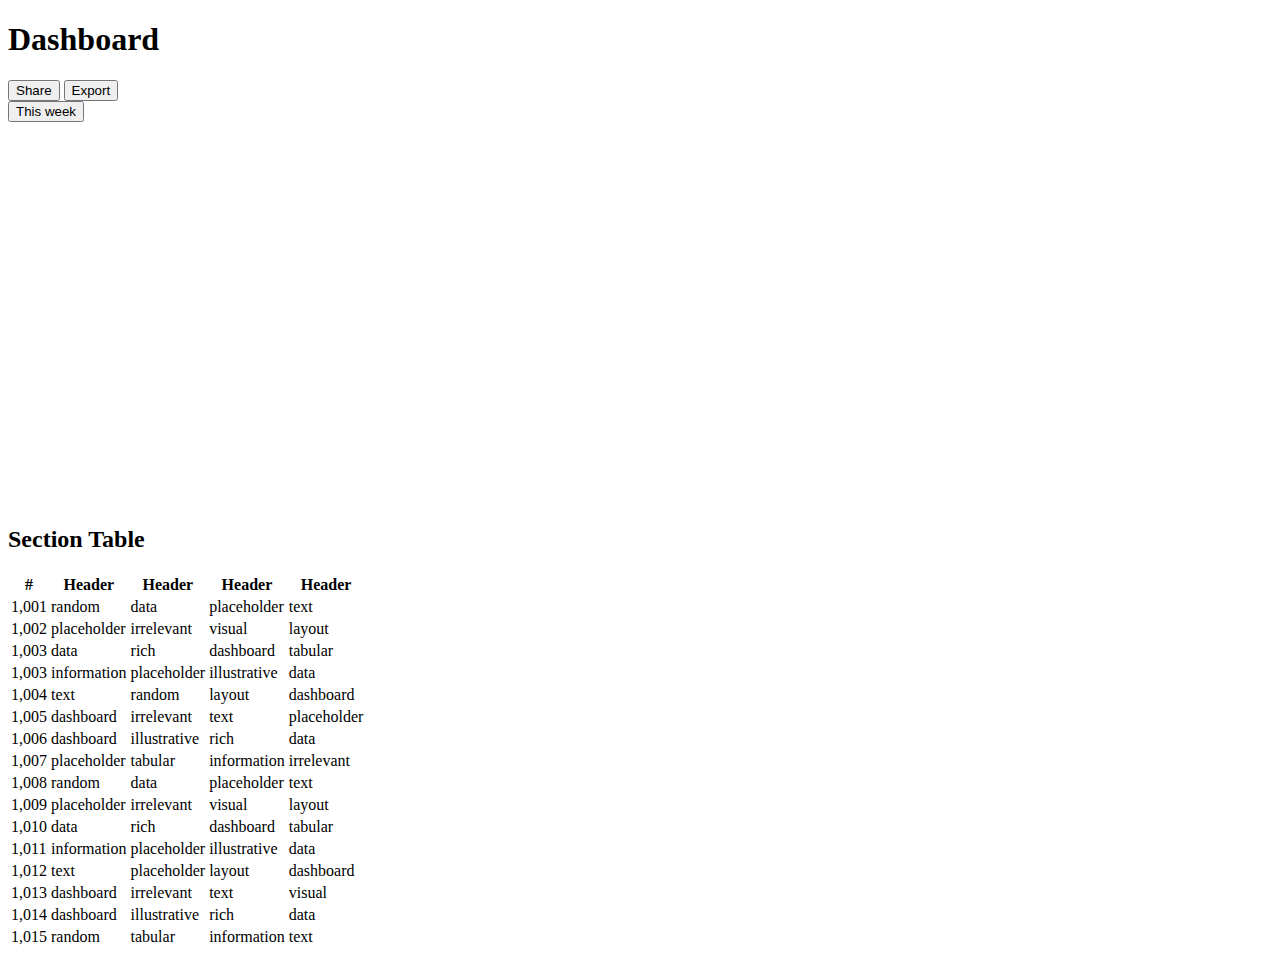
<file: index.html>
<!doctype html>
<html xmlns:th="http://www.thymeleaf.org"
      xmlns:layout="http://www.ultraq.net.nz/web/thymeleaf/layout"
      layout:decorate="layout"
      lang="en">
<head>
    <title>Dashboard</title>
    <link rel="stylesheet" th:href="@{/bootstrap/css/bootstrap.min.css}"/>
    <link rel="stylesheet" th:href="@{/bootstrap/css/dashboard.css}"/>
</head>
<body>
<section layout:fragment="header">
    <div class="col-md-9 ms-sm-auto col-lg-10 px-md-4">
        <div class="d-flex justify-content-between flex-wrap flex-md-nowrap align-items-center pt-3 pb-2 mb-3 border-bottom">
            <h1 class="h2">Dashboard</h1>
            <div class="btn-toolbar mb-2 mb-md-0">
                <div class="btn-group me-2">
                    <button type="button" class="btn btn-sm btn-outline-secondary">Share</button>
                    <button type="button" class="btn btn-sm btn-outline-secondary">Export</button>
                </div>
                <button type="button" class="btn btn-sm btn-outline-secondary dropdown-toggle">
                    <span data-feather="calendar" class="align-text-bottom"></span>
                    This week
                </button>
            </div>
        </div>
    </div>
</section>
<div layout:fragment="content">
    <div class="col-md-9 ms-sm-auto col-lg-10 px-md-4">
        <div>
        <canvas class="my-4 w-100" id="myChart" width="200" height="380"></canvas>
        </div>
        <h2>Section Table</h2>
        <div class="table-responsive">
            <table class="table table-striped table-sm">
                <thead>
                <tr>
                    <th scope="col">#</th>
                    <th scope="col">Header</th>
                    <th scope="col">Header</th>
                    <th scope="col">Header</th>
                    <th scope="col">Header</th>
                </tr>
                </thead>
                <tbody>
                <tr>
                    <td>1,001</td>
                    <td>random</td>
                    <td>data</td>
                    <td>placeholder</td>
                    <td>text</td>
                </tr>
                <tr>
                    <td>1,002</td>
                    <td>placeholder</td>
                    <td>irrelevant</td>
                    <td>visual</td>
                    <td>layout</td>
                </tr>
                <tr>
                    <td>1,003</td>
                    <td>data</td>
                    <td>rich</td>
                    <td>dashboard</td>
                    <td>tabular</td>
                </tr>
                <tr>
                    <td>1,003</td>
                    <td>information</td>
                    <td>placeholder</td>
                    <td>illustrative</td>
                    <td>data</td>
                </tr>
                <tr>
                    <td>1,004</td>
                    <td>text</td>
                    <td>random</td>
                    <td>layout</td>
                    <td>dashboard</td>
                </tr>
                <tr>
                    <td>1,005</td>
                    <td>dashboard</td>
                    <td>irrelevant</td>
                    <td>text</td>
                    <td>placeholder</td>
                </tr>
                <tr>
                    <td>1,006</td>
                    <td>dashboard</td>
                    <td>illustrative</td>
                    <td>rich</td>
                    <td>data</td>
                </tr>
                <tr>
                    <td>1,007</td>
                    <td>placeholder</td>
                    <td>tabular</td>
                    <td>information</td>
                    <td>irrelevant</td>
                </tr>
                <tr>
                    <td>1,008</td>
                    <td>random</td>
                    <td>data</td>
                    <td>placeholder</td>
                    <td>text</td>
                </tr>
                <tr>
                    <td>1,009</td>
                    <td>placeholder</td>
                    <td>irrelevant</td>
                    <td>visual</td>
                    <td>layout</td>
                </tr>
                <tr>
                    <td>1,010</td>
                    <td>data</td>
                    <td>rich</td>
                    <td>dashboard</td>
                    <td>tabular</td>
                </tr>
                <tr>
                    <td>1,011</td>
                    <td>information</td>
                    <td>placeholder</td>
                    <td>illustrative</td>
                    <td>data</td>
                </tr>
                <tr>
                    <td>1,012</td>
                    <td>text</td>
                    <td>placeholder</td>
                    <td>layout</td>
                    <td>dashboard</td>
                </tr>
                <tr>
                    <td>1,013</td>
                    <td>dashboard</td>
                    <td>irrelevant</td>
                    <td>text</td>
                    <td>visual</td>
                </tr>
                <tr>
                    <td>1,014</td>
                    <td>dashboard</td>
                    <td>illustrative</td>
                    <td>rich</td>
                    <td>data</td>
                </tr>
                <tr>
                    <td>1,015</td>
                    <td>random</td>
                    <td>tabular</td>
                    <td>information</td>
                    <td>text</td>
                </tr>
                </tbody>
            </table>
        </div>
    </div>
</div>
<!--<th:block layout:fragment="script">-->
<script th:src="@{/bootstrap/js/bootstrap.bundle.min.js}"/>
<script th:src="@{/bootstrap/js/feather.min.js}"></script>
<script th:src="@{/bootstrap/js/Chart.min.js}"></script>
<script th:src="@{/bootstrap/js/dashboard.js}"/>
<!--</th:block>-->

</body>
</html>
</file>
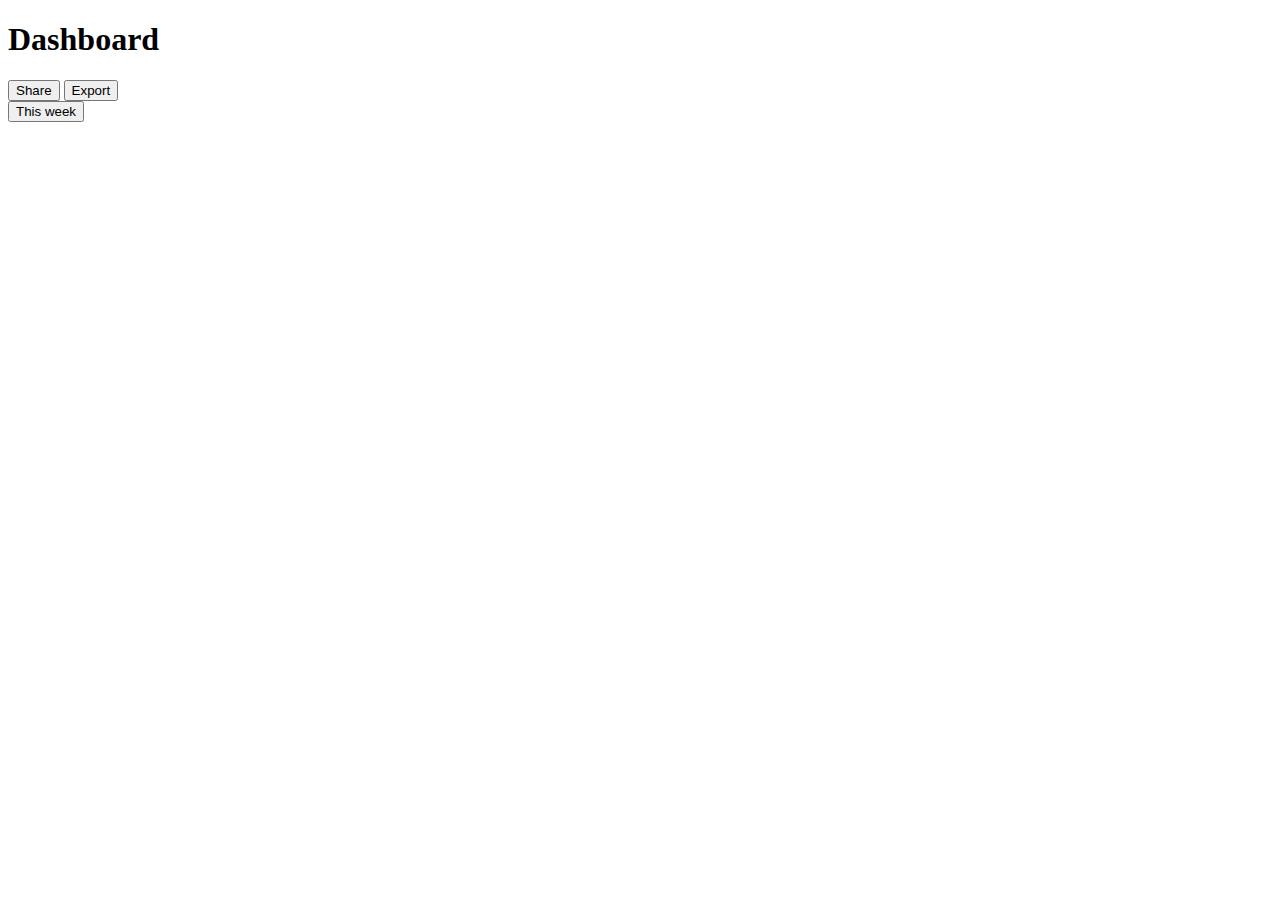
<file: src/main/resources/templates/dashboard/index.html>
<!doctype html>
<html xmlns="http://www.w3.org/1999/xhtml"
      xmlns:layout="http://www.ultraq.net.nz/web/thymeleaf/layout"
      layout:decorate="layout" lang="en"> <!-- this index will decorate layout page -->
<head></head>
<div layout:fragment="content">
        <div class="d-flex justify-content-between flex-wrap flex-md-nowrap align-items-center pt-3 pb-2 mb-3 border-bottom">
            <h1 class="h2">Dashboard</h1>
            <div class="btn-toolbar mb-2 mb-md-0">
                <div class="btn-group me-2">
                    <button type="button" class="btn btn-sm btn-outline-secondary">Share</button>
                    <button type="button" class="btn btn-sm btn-outline-secondary">Export</button>
                </div>
                <button type="button" class="btn btn-sm btn-outline-secondary dropdown-toggle">
                    <span data-feather="calendar" class="align-text-bottom"></span>
                    This week
                </button>
            </div>
        </div>
<!--        <canvas class="my-4 w-100" id="myChart" width="900" height="380"></canvas>-->

</div>
</html>
</file>
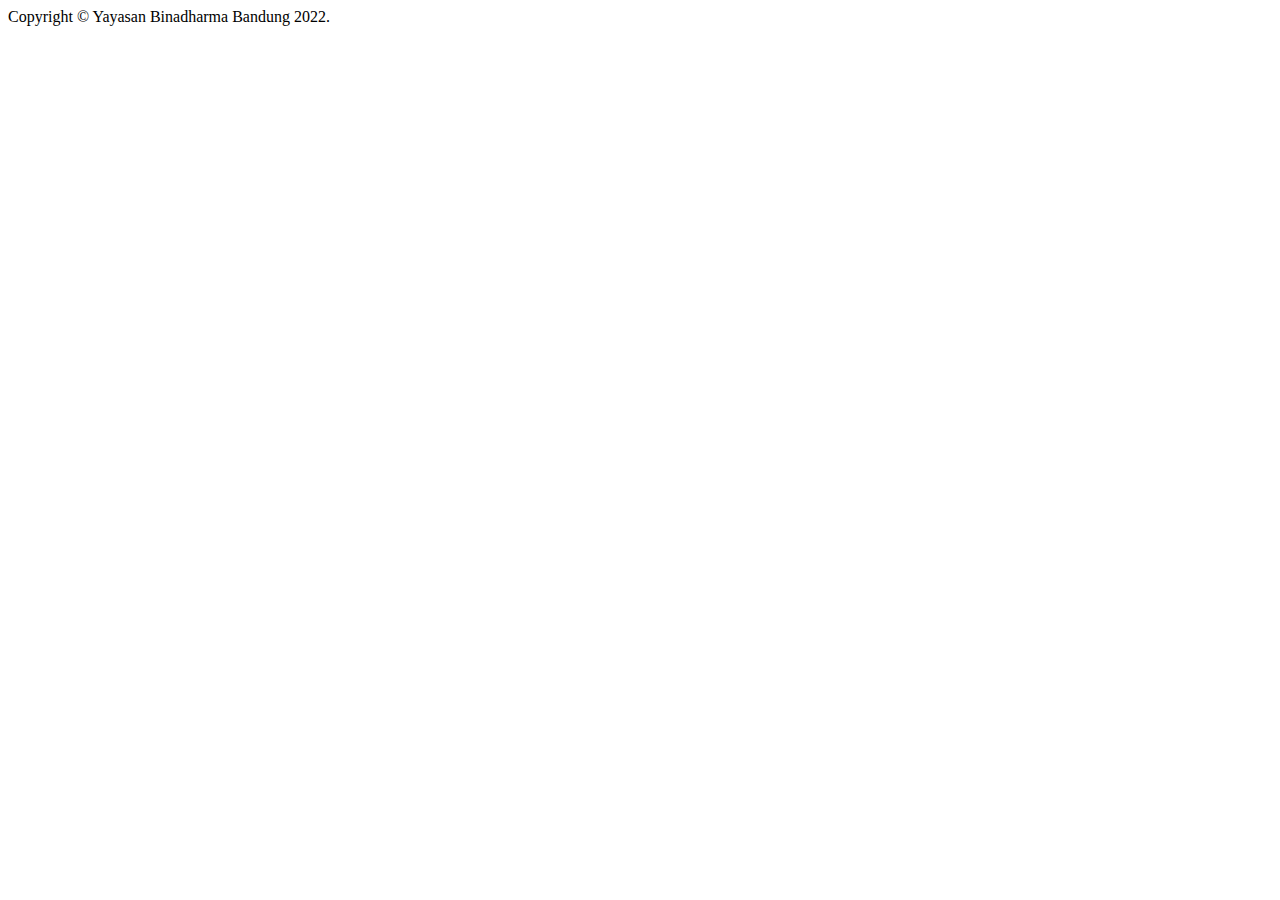
<file: src/main/resources/templates/layout.html>
<!DOCTYPE html>
<html xmlns:th="http://www.thymeleaf.org"
      xmlns:layout="http://www.ultraq.net.nz/web/thymeleaf/layout"
      lang="en">
<head>
    <meta charset="utf-8">
    <meta name="viewport" content="width=device-width, initial-scale=1">
    <meta name="description" content="">
    <meta name="author" content="">
    <meta name="generator" content="">
    <title>BinaDharma Bandung</title>
    <link rel="stylesheet" type="text/css" th:href="@{/bootstrap/css/bootstrap.css}"/>
    <link rel="stylesheet" type="text/css" th:href="@{/bootstrap/css/bootstrap.min.css}"/>
    <link rel="stylesheet" type="text/css" th:href="@{/bootstrap/css/dashboard.css}"/>
    <link rel="stylesheet" th:href="@{https://cdn.jsdelivr.net/npm/bootstrap-icons@1.8.3/font/bootstrap-icons.css}">
</head>
<body class="d-flex flex-column h-100">
<div>
    <header class="navbar navbar-dark sticky-top bg-dark flex-md-nowrap p-0 shadow">
        <div th:replace="/fragments/header"></div>
    </header>

    <aside class="main-sidebar">
        <div th:replace="/fragments/main-sidebar"></div>
    </aside>

    <div class="content-wrapper">
        <div class="content-header" layout:fragment="header"></div>

        <div class="container-fluid">
           <div class="row">
                <main class="col-md-9 ms-sm-auto col-lg-10 px-md-4">
                    <div layout:fragment="content"></div>
                </main>
            </div>
        </div>

    </div>

    <footer class="footer mt-auto py-3 bg-light">
        <div class="text-center">
            <span class="text-mute">Copyright &copy; Yayasan Binadharma Bandung 2022.</span>
        </div>
    </footer>
</div>
<script th:src="@{/bootstrap/js/bootstrap.js}"/>
<script th:src="@{/bootstrap/js/bootstrap.bundle.js}"/>
<script th:src="@{/bootstrap/js/bootstrap.bundle.min.js}"/>
<script th:src="@{/bootstrap/js/feather.min.js}"></script>
<script th:src="@{/bootstrap/js/Chart.min.js}"></script>
<script th:src="@{/bootstrap/js/dashboard.js}"/>
</body>
</html>
</file>
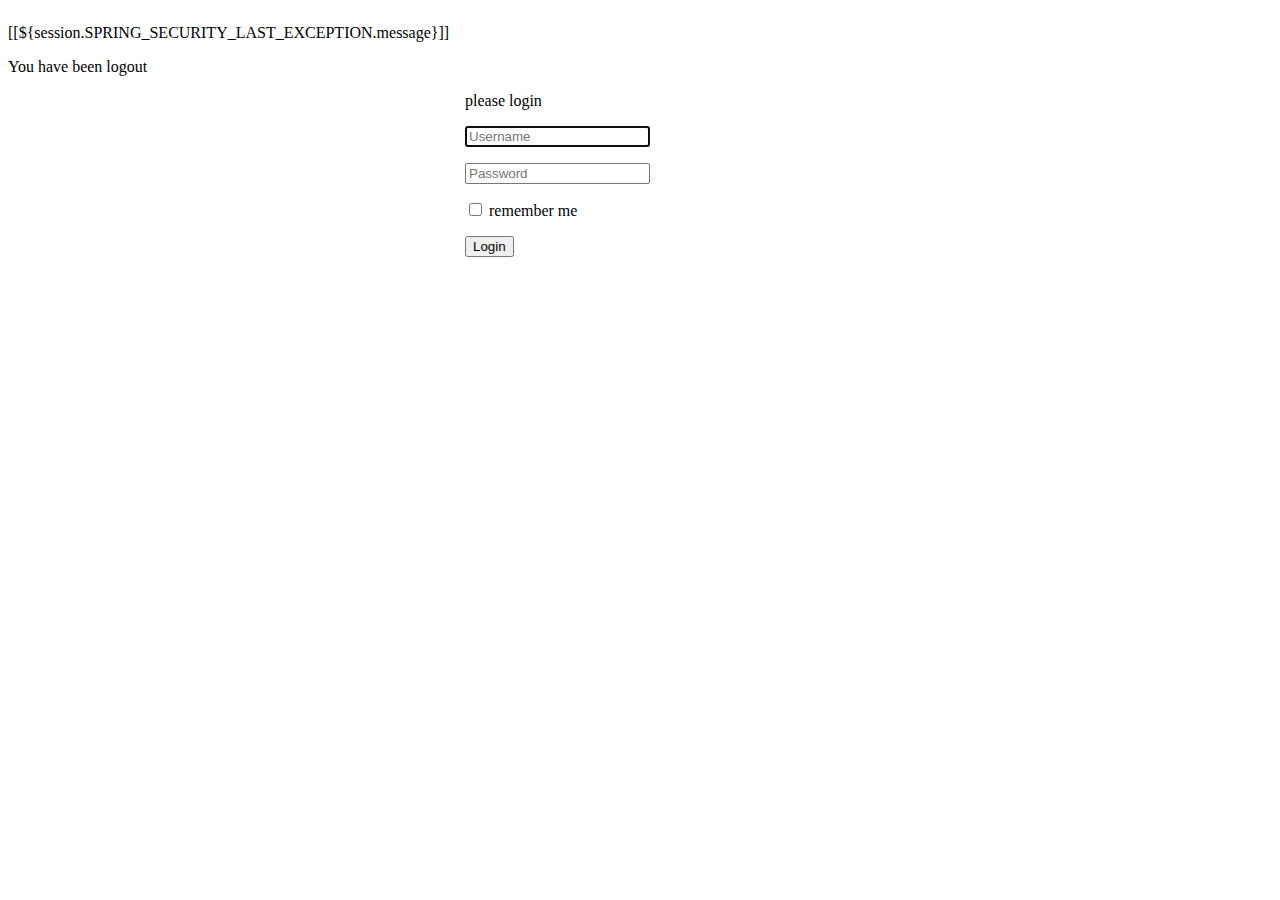
<file: src/main/resources/templates/auth/login.html>
<html xmlns:th="http://www.thymeleaf.org"
      lang="en">
<head>
    <meta http-equiv="content-type" content="text/html" charset="utf-8">
    <meta name="viewport" content="width=device-width, initial-scale=1, minimum-scale=1, shrink-to-fit=no">
    <!-- for mobile device -->
    <meta name="description" content="">
    <meta name="author" content="">
    <title>BinaDharma SPP System</title>
    <link href="https://cdn.jsdelivr.net/npm/bootstrap@5.2.0-beta1/dist/css/bootstrap.min.css" rel="stylesheet"
          integrity="sha384-0evHe/X+R7YkIZDRvuzKMRqM+OrBnVFBL6DOitfPri4tjfHxaWutUpFmBp4vmVor" crossorigin="anonymous">
    <script src="https://cdn.jsdelivr.net/npm/bootstrap@5.2.0-beta1/dist/js/bootstrap.bundle.min.js"
            integrity="sha384-pprn3073KE6tl6bjs2QrFaJGz5/SUsLqktiwsUTF55Jfv3qYSDhgCecCxMW52nD2"
            crossorigin="anonymous"></script>
</head>
<body>
<div class="container-fluid text-center">
    <div style="margin: auto">
        <img class="img-fluid" th:src="@{/images/logo-binadharma.jpg}"/>
    </div>
    <div th:if="${param.error}">
        <p class="text-danger">[[${session.SPRING_SECURITY_LAST_EXCEPTION.message}]]</p>
    </div>
    <div th:if="${param.logout}">
        <p class="text-warning">You have been logout</p>
    </div>
    <form th:action="@{/login}" method="post" style="max-width: 350px; margin: 0 auto;">
        <div class="border border-secondary p-3 rounded">
            <p>please login</p>
            <p>
                <input type="email" name="username" class="form-control" placeholder="Username" required
                       autofocus>
            </p>
            <p>
                <input type="password" name="password" class="form-control" placeholder="Password"
                       required>
            </p>
            <p>
                <input type="checkbox" name="remember-me" id="remember-me" class="form-check-input">
                <label class="form-check-label" for="remember-me">
                    remember me
                </label>
            </p>
            <p>
                <button class="btn btn-lg btn-primary btn-block" type="submit">Login</button>
            </p>
        </div>

    </form>
</div>
</body>
</html>
</file>
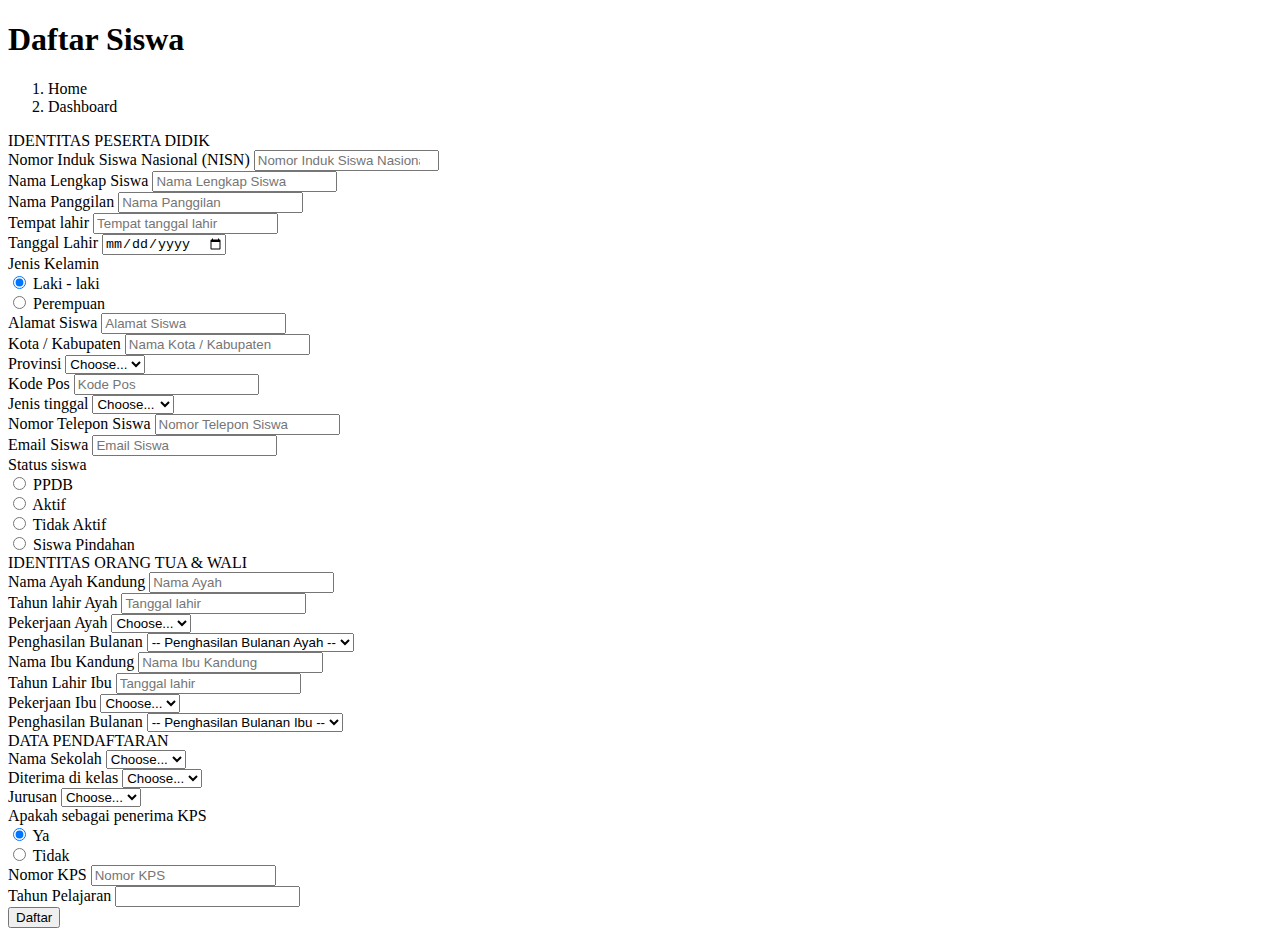
<file: src/main/resources/templates/student/add-edit-student.html>
<!DOCTYPE html>
<html xmlns:th="http://www.thymeleaf.org"
      xmlns:layout="http://www.ultraq.net.nz/web/thymeleaf/layout"
      layout:decorate="layout">
<head>
    <title>Pendaftaran Siswa</title>
</head>
<body>
<div layout:fragment="content">
    <div class="d-flex justify-content-between flex-wrap flex-md-nowrap align-items-center pt-3 pb-2 mb-3 border-bottom">
        <h1 class="h2">Daftar Siswa</h1>
        <div class="btn-toolbar mb-2 mb-md-0">
            <nav aria-label="breadcrumb">
                <ol class="breadcrumb">
                    <li class="breadcrumb-item"><a th:href="@{/}">Home</a></li>
                    <li class="breadcrumb-item active" aria-current="page">Dashboard</li>
                </ol>
            </nav>
        </div>
    </div>
    <div class="row">
        <div class="col-md-12">
            <form th:action="@{/student/save}" th:object="${student}" method="post">
                <div class="card">
                    <div class="card-header">
                        IDENTITAS PESERTA DIDIK
                    </div>
                    <div class="card-body">
                        <div class="mb-3 gy-1 col-md-6">
                            <label for="studentNisn" class="form-label">Nomor Induk Siswa Nasional (NISN)</label>
                            <input type="number" class="form-control" id="studentNisn"
                                   placeholder="Nomor Induk Siswa Nasional (NISN)"
                                   th:field="*{studentNisn}">
                        </div>
                        <div class="row g-2">
                            <div class="mb-3 col-md-6">
                                <label for="studentFullName" class="form-label">Nama Lengkap Siswa</label>
                                <input type="text" class="form-control" id="studentFullName"
                                       placeholder="Nama Lengkap Siswa"
                                       th:field="*{studentFullName}">
                            </div>
                            <div class="mb-3 col-md-6">
                                <label for="studentNickName" class="form-label">Nama Panggilan</label>
                                <input type="text" class="form-control" id="studentNickName"
                                       placeholder="Nama Panggilan"
                                       th:field="*{studentNickName}">
                            </div>
                        </div>
                        <div class="row g-2">
                            <div class="mb-3 col-md-4">
                                <label for="studentPlaceDob" class="form-label">Tempat lahir</label>
                                <input type="text" class="form-control" id="studentPlaceDob"
                                       placeholder="Tempat tanggal lahir" th:field="*{studentPlaceDob}">
                            </div>
                            <div class="mb-3 col-md-4">
                                <label for="studentDateOfBirth" class="form-label">Tanggal Lahir</label>
                                <input type="date" class="form-control" id="studentDateOfBirth"
                                       placeholder="Tanggal lahir" th:field="*{studentDateOfBirth}">
                            </div>
                        </div>
                        <div class="mb-3 col-12">
                            <label class="form-label">Jenis Kelamin</label>
                            <div>
                                <div class="form-check form-check-inline">
                                    <input class="form-check-input" type="radio"
                                           id="studentGenderMale"
                                           th:field="*{studentGender}" th:value="Laki-laki" checked>
                                    <label class="form-check-label" for="studentGenderMale">
                                        Laki - laki
                                    </label>

                                </div>
                                <div class="form-check form-check-inline">
                                    <input class="form-check-input" type="radio"
                                           id="studentGenderFemale"
                                           th:field="*{studentGender}" th:value="Wanita">
                                    <label class="form-check-label" for="studentGenderFemale">
                                        Perempuan
                                    </label>
                                </div>
                            </div>
                            <div class="alert alert-warning" th:if="${#fields.hasErrors('studentGender')}" th:errors="*{studentGender}"></div>
                        </div>
                        <div class="mb-3 col-12">
                            <label for="studentAddress" class="form-label">Alamat Siswa</label>
                            <input type="text" class="form-control" id="studentAddress" th:field="*{studentAddress}"
                                   placeholder="Alamat Siswa">
                        </div>
                        <div class="row g-2">
                            <div class="col-md-6">
                                <label for="studentCity" class="form-label">Kota / Kabupaten</label>
                                <input type="text" class="form-control" id="studentCity" th:field="*{studentCity}"
                                       placeholder="Nama Kota / Kabupaten">
                            </div>
                            <div class="col-md-4">
                                <label for="studentProvince" class="form-label">Provinsi</label>
                                <select id="studentProvince" class="form-select" th:field="*{studentProvince}">
                                    <option value="">Choose...</option>
                                    <option th:each="provinceConfig : ${provinceConfigs}"
                                            th:value="${provinceConfig.provinceId}"
                                            th:utext="${provinceConfig.provinceName}"/>
                                </select>
                            </div>
                            <div class="col-md-2">
                                <label for="studentZip" class="form-label">Kode Pos</label>
                                <input type="text" class="form-control" id="studentZip" th:field="*{studentZip}"
                                       placeholder="Kode Pos">
                            </div>
                            <div class="col-md-4">
                                <label for="studentAddressType" class="form-label">Jenis tinggal</label>
                                <select id="studentAddressType" class="form-select" th:field="*{studentAddressType}">
                                    <option value="">Choose...</option>
                                    <option value="1">Kost</option>
                                    <option value="2">OrangTua</option>
                                    <!--                                    <option th:each="provinceConfig : ${provinceConfigs}" th:value="${provinceConfig.provinceId}" th:utext="${provinceConfig.provinceName}"/>-->
                                </select>
                            </div>
                        </div>
                        <div class="row mt-0 g-2">
                            <!--                            <div class="mt-3 col-12">-->
                            <div class="col-md-6">
                                <label for="studentPhoneNumber" class="form-label">Nomor Telepon Siswa</label>
                                <input type="number" class="form-control" id="studentPhoneNumber"
                                       th:field="*{studentPhoneNumber}"
                                       placeholder="Nomor Telepon Siswa">
                            </div>
                            <div class="col-md-6">
                                <label for="studentEmail" class="form-label">Email Siswa</label>
                                <input type="email" class="form-control" id="studentEmail"
                                       th:field="*{studentEmail}"
                                       placeholder="Email Siswa">
                            </div>
                            <!--                            </div>-->
                        </div>
                        <div class="mt-3 col-12">
                            <label class="form-label">Status siswa</label>
                            <div>
                                <div class="form-check form-check-inline">
                                    <input class="form-check-input" type="radio" id="studentStatusPpdb"
                                           th:field="*{studentStatus}" th:value="ppdb">
                                    <label class="form-check-label" for="studentStatusPpdb">
                                        PPDB
                                    </label>
                                </div>
                                <div class="form-check form-check-inline">
                                    <input class="form-check-input" type="radio" id="studentStatusActive"
                                           th:field="*{studentStatus}" th:value="active">
                                    <label class="form-check-label" for="studentStatusActive">
                                        Aktif
                                    </label>
                                </div>
                                <div class="form-check form-check-inline">
                                    <input class="form-check-input" type="radio" id="studentStatusNonActive"
                                           th:field="*{studentStatus}" th:value="terminate">
                                    <label class="form-check-label" for="studentStatusNonActive">
                                        Tidak Aktif
                                    </label>
                                </div>
                                <div class="form-check form-check-inline">
                                    <input class="form-check-input" type="radio" id="studentStatusMovement"
                                           th:field="*{studentStatus}" th:value="mutation">
                                    <label class="form-check-label" for="studentStatusMovement">
                                        Siswa Pindahan
                                    </label>
                                </div>
                            </div>
                        </div>
                    </div>
                </div>
                <div class="mt-3 card">
                    <div class="card-header">
                        IDENTITAS ORANG TUA & WALI
                    </div>
                    <div class="card-body">
                        <div class="mb-3 col-md-6">
                            <label for="studentFatherName" class="form-label">Nama Ayah Kandung</label>
                            <input type="text" class="form-control" id="studentFatherName"
                                   th:field="*{studentFatherName}"
                                   placeholder="Nama Ayah">
                        </div>
                        <div class="mb-3 col-md-4">
                            <label for="studentFatherDateOfBirth" class="form-label">Tahun lahir Ayah</label>
                            <input type="number" class="form-control" id="studentFatherDateOfBirth"
                                   placeholder="Tanggal lahir" th:field="*{studentFatherDateOfBirth}">
                        </div>
                        <div class="row g-2">
                            <div class="mb-3 col-md-4">
                                <label for="studentFatherJob" class="form-label">Pekerjaan Ayah</label>
                                <select id="studentFatherJob" class="form-select" th:field="*{studentFatherJob}">
                                    <option value="">Choose...</option>
                                    <option value="1">Swasta</option>
                                    <option value="2">Buruh</option>
                                    <!--                                    <option th:each="provinceConfig : ${provinceConfigs}" th:value="${provinceConfig.provinceId}" th:utext="${provinceConfig.provinceName}"/>-->
                                </select>
                            </div>
                            <div class="col-md-4">
                                <label for="studentFatherIncomeRange" class="form-label">Penghasilan Bulanan</label>
                                <select id="studentFatherIncomeRange" class="form-select"
                                        th:field="*{studentFatherIncomeRange}">
                                    <option value="">-- Penghasilan Bulanan Ayah --</option>
                                    <option value="1">Kurang dari Rp 500.000</option>
                                    <option value="2">Rp 500.000 - Rp 999.999</option>
                                    <!--                                    <option th:each="provinceConfig : ${provinceConfigs}" th:value="${provinceConfig.provinceId}" th:utext="${provinceConfig.provinceName}"/>-->
                                </select>
                            </div>
                        </div>
                        <div class="mb-3 col-md-6">
                            <label for="studentMotherName" class="form-label">Nama Ibu Kandung</label>
                            <input type="text" class="form-control" id="studentMotherName"
                                   th:field="*{studentMotherName}"
                                   placeholder="Nama Ibu Kandung">
                        </div>
                        <div class="mb-3 col-md-4">
                            <label for="studentMotherDateOfBirth" class="form-label">Tahun Lahir Ibu</label>
                            <input type="number" class="form-control" id="studentMotherDateOfBirth"
                                   placeholder="Tanggal lahir" th:field="*{studentMotherDateOfBirth}">
                        </div>
                        <div class="row g-2">
                            <div class="col-md-4">
                                <label for="studentMotherJob" class="form-label">Pekerjaan Ibu</label>
                                <select id="studentMotherJob" class="form-select" th:field="*{studentMotherJob}">
                                    <option value="">Choose...</option>
                                    <option value="1">Swasta</option>
                                    <option value="2">Buruh</option>
                                    <!--                                    <option th:each="provinceConfig : ${provinceConfigs}" th:value="${provinceConfig.provinceId}" th:utext="${provinceConfig.provinceName}"/>-->
                                </select>
                            </div>
                            <div class="col-md-4">
                                <label for="studentMotherIncomeRange" class="form-label">Penghasilan Bulanan</label>
                                <select id="studentMotherIncomeRange" class="form-select"
                                        th:field="*{studentMotherIncomeRange}">
                                    <option value="">-- Penghasilan Bulanan Ibu --</option>
                                    <option value="1">Kurang dari Rp 500.000</option>
                                    <option value="2">Rp 500.000 - Rp 999.999</option>
                                    <!--                                    <option th:each="provinceConfig : ${provinceConfigs}" th:value="${provinceConfig.provinceId}" th:utext="${provinceConfig.provinceName}"/>-->
                                </select>
                            </div>
                        </div>
                    </div>
                </div>
                <div class="mt-3 card">
                    <div class="card-header">
                        DATA PENDAFTARAN
                    </div>
                    <div class="card-body">
                        <div class="mb-2 col-12">
                            <label for="studentSchoolName" class="form-label">Nama Sekolah</label>
                            <select id="studentSchoolName" class="form-select" th:field="*{studentSchoolName}">
                                <option value="">Choose...</option>
                                <option th:each="schoolNameConfig : ${schoolNameConfigs}"
                                        th:value="${schoolNameConfig.schoolId}"
                                        th:utext="${schoolNameConfig.schoolName}"/>
                            </select>
                        </div>
                        <div class="row g-2">
                            <div class="mt-3 col-md-4">
                                <label for="studentClass" class="form-label">Diterima di kelas </label>
                                <select id="studentClass" class="form-select" th:field="*{studentClass}">
                                    <option value="">Choose...</option>
                                    <option value="7">7</option>
                                    <option value="8">8</option>
                                    <option value="9">9</option>
                                    <option value="10">10</option>
                                    <option value="11">11</option>
                                    <option value="12">12</option>
                                </select>
                            </div>
                            <div class="mt-3 col-md-4">
                                <label for="studentMajor" class="form-label">Jurusan</label>
                                <select id="studentMajor" class="form-select" th:field="*{studentMajor}">
                                    <option value="">Choose...</option>
                                    <option value="IPA">IPA</option>
                                    <option value="IPS">IPS</option>
                                    <option value="BAHASA">BAHASA</option>
                                </select>
                            </div>
                        </div>
                        <div class="row g-2">
                            <div class="mt-4 col-md-4">
                                <label class="form-label">Apakah sebagai penerima KPS</label>
                                <div>
                                    <div class="form-check form-check-inline">
                                        <input class="form-check-input" type="radio" id="studentKps"
                                               th:field="*{isStudentKps}" th:value="1" checked>
                                        <label class="form-check-label" for="studentKps">
                                            Ya
                                        </label>
                                    </div>
                                    <div class="form-check form-check-inline">
                                        <input class="form-check-input" type="radio" id="studentNonKps"
                                               th:field="*{isStudentKps}" th:value="0">
                                        <label class="form-check-label" for="studentNonKps">
                                            Tidak
                                        </label>
                                    </div>
                                </div>
                            </div>
                        </div>
                        <div class="mt-2 col-md-6">
                            <label for="studentKpsNumber" class="form-label">Nomor KPS</label>
                            <input type="number" class="form-control" id="studentKpsNumber"
                                   placeholder="Nomor KPS" th:field="*{studentKpsNumber}">
                        </div>
                        <div class="mt-3 col-md-6">
                            <label for="academicId" class="form-label">Tahun Pelajaran</label>
                            <input type="text" class="form-control" id="academicId" th:field="*{academicId}" readonly>
                        </div>
                    </div>
                </div>
                <div class="m-3 col-12 text-center">
                    <button class="btn btn-secondary btn" type="submit">
                        <!--                        <i class="bi bi-person-plus"></i>-->
                        <span class="ms-1 d-none d-sm-inline">Daftar</span>
                    </button>
                </div>
            </form>
        </div>
    </div>
</div>
</body>

</html>
</file>
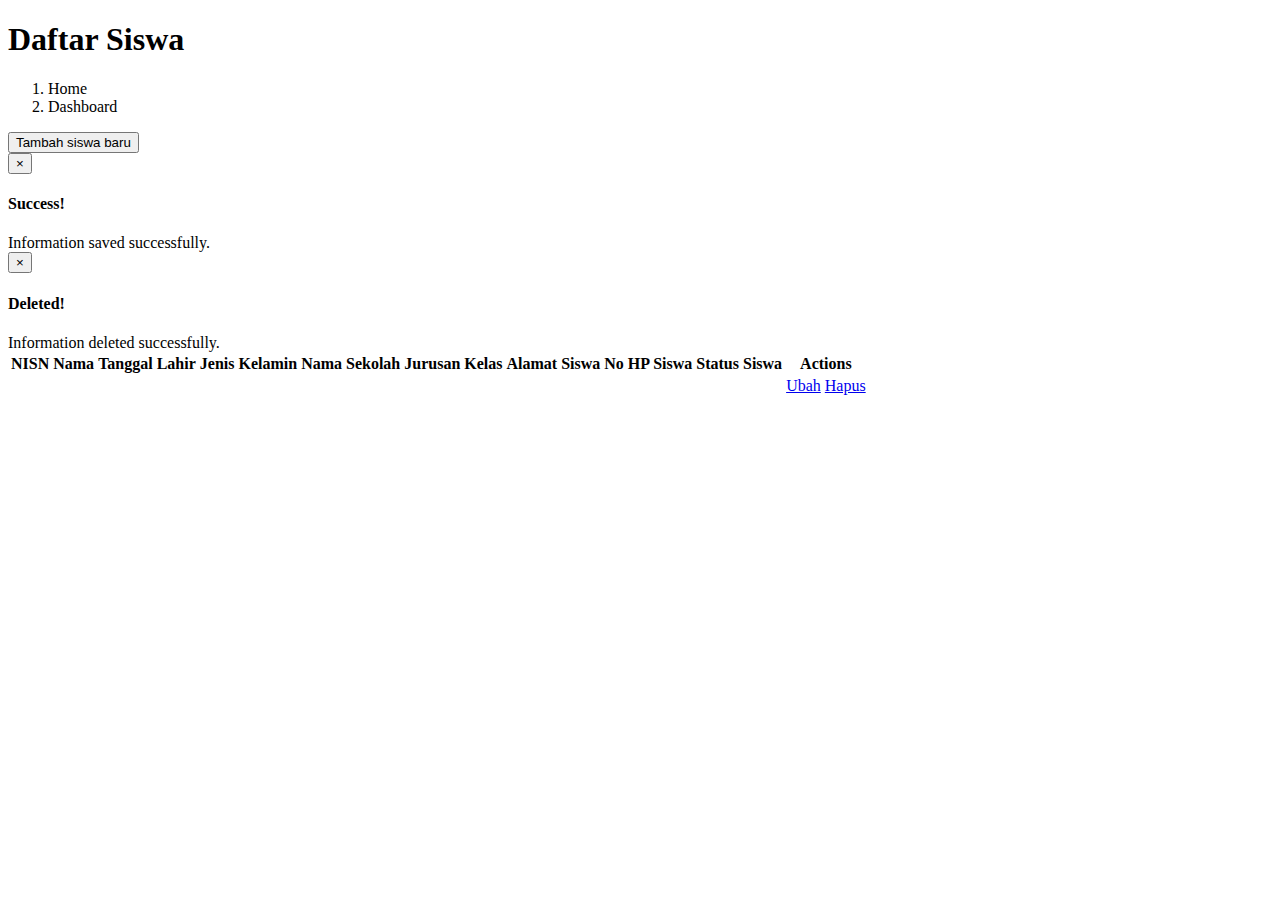
<file: src/main/resources/templates/student/list-student.html>
<!DOCTYPE html>
<html xmlns:th="http://www.thymeleaf.org"
      xmlns:layout="http://www.ultraq.net.nz/web/thymeleaf/layout"
      layout:decorate="layout">
<head>
    <title>Pendaftaran Siswa</title>
</head>
<body>
<div layout:fragment="content">
    <div class="d-flex justify-content-between flex-wrap flex-md-nowrap align-items-center pt-3 pb-2 mb-3 border-bottom">
        <h1 class="h2">Daftar Siswa</h1>
        <div class="btn-toolbar mb-2 mb-md-0">
            <nav aria-label="breadcrumb">
                <ol class="breadcrumb">
                    <li class="breadcrumb-item"><a th:href="@{/}">Home</a></li>
                    <li class="breadcrumb-item active" aria-current="page">Dashboard</li>
                </ol>
            </nav>
            <!--            <div class="btn-group me-2">-->
            <!--                <button type="button" class="btn btn-sm btn-outline-secondary">Share</button>-->
            <!--                <button type="button" class="btn btn-sm btn-outline-secondary">Export</button>-->
            <!--            </div>-->
            <!--            <button type="button" class="btn btn-sm btn-outline-secondary dropdown-toggle">-->
            <!--                <span data-feather="calendar" class="align-text-bottom"></span>-->
            <!--                This week-->
            <!--            </button>-->
        </div>
    </div>
    <div class="d-flex justify-content-end pt-3 mb-2">
        <a th:href="@{/student/add}">
            <button type="button" class="btn btn-primary btn-sm">
                <i class="bi bi-person-plus"></i>
                <span class="ms-1 d-none d-sm-inline">Tambah siswa baru</span>
            </button>
        </a>
    </div>
    <!--        <div class="box">-->
    <!--                <div class="box-header">-->
    <!--                    <h3 class="box-title">Daftar Siswa</h3>-->
    <!--                </div>-->
    <!-- /.box-header -->
    <div>
        <div th:if="${param.success}">
            <div class="alert alert-success alert-dismissible">
                <button type="button" class="close" data-dismiss="alert" aria-hidden="true">×</button>
                <h4><i class="icon fa fa-check"></i> Success!</h4>
                Information saved successfully.
            </div>
        </div>
        <div th:if="${param.deleted}">
            <div class="alert alert-info alert-dismissible">
                <button type="button" class="close" data-dismiss="alert" aria-hidden="true">×</button>
                <h4><i class="icon fa fa-check"></i> Deleted!</h4>
                Information deleted successfully.
            </div>
        </div>

        <!--<div id="example1_wrapper" class="dataTables_wrapper form-inline dt-bootstrap">-->
        <div class="row">
            <div class="col-sm-12">
                <table id="example1" class="table table-bordered table-striped dataTable" role="grid"
                       aria-describedby="example1_info">
                    <thead class="thead">
                    <tr>
                        <!--                                    <th>Image</th>-->
                        <th>NISN</th>
                        <th>Nama</th>
                        <th>Tanggal Lahir</th>
                        <th>Jenis Kelamin</th>
                        <th>Nama Sekolah</th>
                        <th>Jurusan</th>
                        <th>Kelas</th>
                        <th>Alamat Siswa</th>
                        <th>No HP Siswa</th>
                        <th>Status Siswa</th>
                        <th>Actions</th>
                    </tr>
                    </thead>
                    <tbody>
                    <tr th:each="student : ${listStudents}">
                        <!--                                    <td>-->
                        <!--                                        <img th:src="@{${product.getFullImage1Url()}}" style="width:50px;height:50px;" />-->
                        <!--                                    </td>-->
                        <td th:text="${student.studentNisn}"></td>
                        <!--                                    <td th:each="category : ${categories}"-->
                        <!--                                        th:if="(${category.id} == ${product.category.id})"-->
                        <!--                                        th:text="${category.name}">-->
                        <!--                                    </td>-->
                        <td th:text="${student.studentFullName}"></td>
                        <td th:text="${#dates.format(student.studentDateOfBirth,'dd-MMM-yyyy')}"></td>
                        <td th:text="${student.studentGender}"></td>
                        <td th:text="${student.studentSchoolName}"></td>
                        <td th:text="${student.studentMajor}"></td>
                        <td th:text="${student.studentClass}"></td>
                        <td th:text="${student.studentAddress}"></td>
                        <td th:text="${student.studentPhoneNumber}"></td>
                        <td th:text="${student.isDeleted} ? 'Non-Aktif' : 'Aktif' ">
                        </td>
                        <td>
                            <a href="#" class="btn btn-primary btn-sm purple editView" title="Edit"
                               th:href="@{'/student/edit/' + ${student.studentNisn}}"><i class="fa fa-edit"></i>Ubah</a>
                            <a href="#" class="btn btn-danger btn-sm purple deleteView" title="Delete"
                               th:href="@{'/student/delete/' + ${student.studentNisn}}"><i
                                    class="fa fa-trash-o"></i>Hapus</a>
                        </td>
                    </tr>
                    </tbody>
                </table>
            </div>
            <!--</div>-->

            <!--<div class="dataTables_paginate paging_bootstrap">
                <ul th:if="${listProducts.totalPages > 0}" th:each="pageNumber : ${pageNumbers}"  class="pagination">
                    <li th:class="${pageNumber==listProducts.number + 1} ? active">
                        <a th:href="@{/product/list(search=${param.search},size=${listProducts.size}, page=${pageNumber})}"
                           th:text=${pageNumber}>
                        </a>
                    </li>
                </ul>
            </div>-->

        </div>
    </div>


    <th:block layout:fragment="script">
        <script>
<!--      $(function () {-->

<!--        $('#example1').DataTable({-->
<!--          'paging'      : true,-->
<!--          'lengthChange': false,-->
<!--          'searching'   : true,-->
<!--          'ordering'    : true,-->
<!--          'info'        : true,-->
<!--          'autoWidth'   : false-->
<!--        })-->

<!--        jQuery('#example1_wrapper input').addClass("form-control input-sm"); // modify table search input-->
<!--      })-->





        </script>
    </th:block>
</div>
</body>

</html>
</file>
